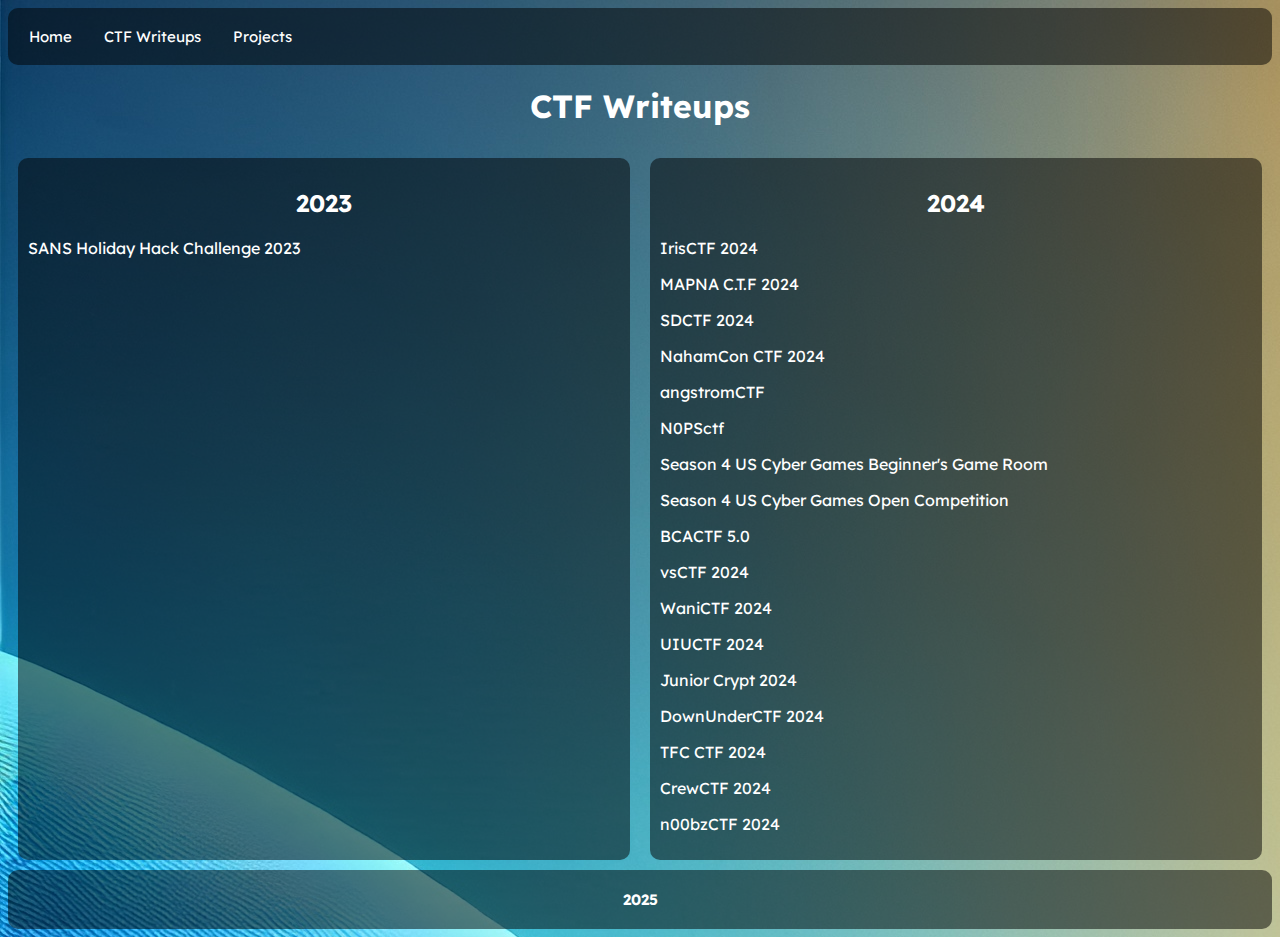
<file: ctfwriteups.html>
<!DOCTYPE html>
<html>
  <head>
    <meta charset="UTF-8">
    <meta name="viewport" content="width=device-width, initial-scale=1.0">
    <title>CTF Writeups</title>
    <link href="style.css" rel="stylesheet" type="text/css" media="all">
  </head>
  <body>
  <!-- Header -->
   <navbar>
      <ul> 
      <li> <a href="index.html">Home</a></li>
      <li> <a href="ctfwriteups.html">CTF Writeups</a></li>
      <li> <a href ="projects.html"> Projects </a></li>

      </ul>
  </navbar>
    <h1>CTF Writeups</h1>
 <flex-container>
 <flex-container-text>
 
  <h2> 2023 </h2>
      <!-- Writeups for Competitions done in 2023 -->

    <p> <a href= "https://github.com/marcoparello/CTF-Writeups/blob/main/SANS-Holiday-Hack-2023/Holiday-Hack-2023-Table-of-Contents.md"> SANS Holiday Hack Challenge 2023 </a></p>
</flex-container-text>
 <flex-container-text>

    
    <h2> 2024 </h2>
    <!-- Writeups for Competitions done in 2024 -->
    <p> <a href="https://github.com/marcoparello/CTF-Writeups/blob/main/Iris-CTF-2024/Table-of-Contents.md"> IrisCTF 2024 </a></p>
    
    <p> <a href ="https://github.com/marcoparello/CTF-Writeups/blob/main/MAPNA-CTF-2024/Table-of-Contents.md"> MAPNA C.T.F 2024 </a></p>
    
    <p> <a href ="https://github.com/marcoparello/CTF-Writeups/blob/main/SDCTF-2024/description.md"> SDCTF 2024 </a></p>
    
    <p> <a href="https://github.com/marcoparello/CTF-Writeups/blob/main/NahamCon-CTF-2024/table-of-contents.md"> NahamCon CTF 2024</a></p>
    
    <p> <a href="https://github.com/marcoparello/CTF-Writeups/blob/main/angstrom-CTF-2024/Table-Of-Contents.md">angstromCTF </a></p>
    
    <p> <a href="https://github.com/marcoparello/CTF-Writeups/blob/main/N0PSctf/table-of-contents.md"> N0PSctf </a></p>
    
    <p> <a href="https://github.com/marcoparello/CTF-Writeups/blob/main/US-Cyber-Games-Beginner-Game-Room/table-of-contents.md"> Season 4 US Cyber Games Beginner's Game Room </a></p>
    
    <p> <a href="https://github.com/marcoparello/CTF-Writeups/blob/main/US-Cyber-Games-Open/table-of-contents.md"> Season 4 US Cyber Games Open Competition </a></p>
    
    <p> <a href="https://github.com/marcoparello/CTF-Writeups/blob/main/BCACTF-5/table-of-contents.md"> BCACTF 5.0 </a></p>
    
    <p> <a href="https://github.com/marcoparello/CTF-Writeups/blob/main/VS-CTF-2024/table-of-contents.md"> vsCTF 2024 </a></p>
    
    <p> <a href="https://github.com/marcoparello/CTF-Writeups/blob/main/wani-CTF-2024/table-of-contents.md"> WaniCTF 2024 </a></p>
    
    <p> <a href="https://github.com/marcoparello/CTF-Writeups/blob/main/UIUCTF-2024/table-of-contents.md">UIUCTF 2024 </a></p>
    
    <p> <a href= "https://github.com/marcoparello/CTF-Writeups/blob/main/Junior-Crypt-2024/table-of-contents.md"> Junior Crypt 2024 </a></p>
    
    <p> <a href= "https://github.com/marcoparello/CTF-Writeups/blob/main/DownUnderCTF-2024/table-of-contents.md"> DownUnderCTF 2024 </a></p>
    
    <p><a href="https://github.com/marcoparello/CTF-Writeups/blob/main/TFC-CTF-2024/table-of-contents.md">TFC CTF 2024 </a></p>
    
    <p><a href="https://github.com/marcoparello/CTF-Writeups/blob/main/CrewCTF-2024/table-of-contents.md">CrewCTF 2024 </a></p>
    
    <p><a href="https://github.com/marcoparello/CTF-Writeups/blob/main/n00bzCTF-2024/table-of-contents.md">n00bzCTF 2024 </a></p>
 </flex-container-text>
 </flex-container>
 <!-- footer -->
   <footer>
   <h4> 2025 </h4>
   </footer>
  </body>
  
</html>
</file>
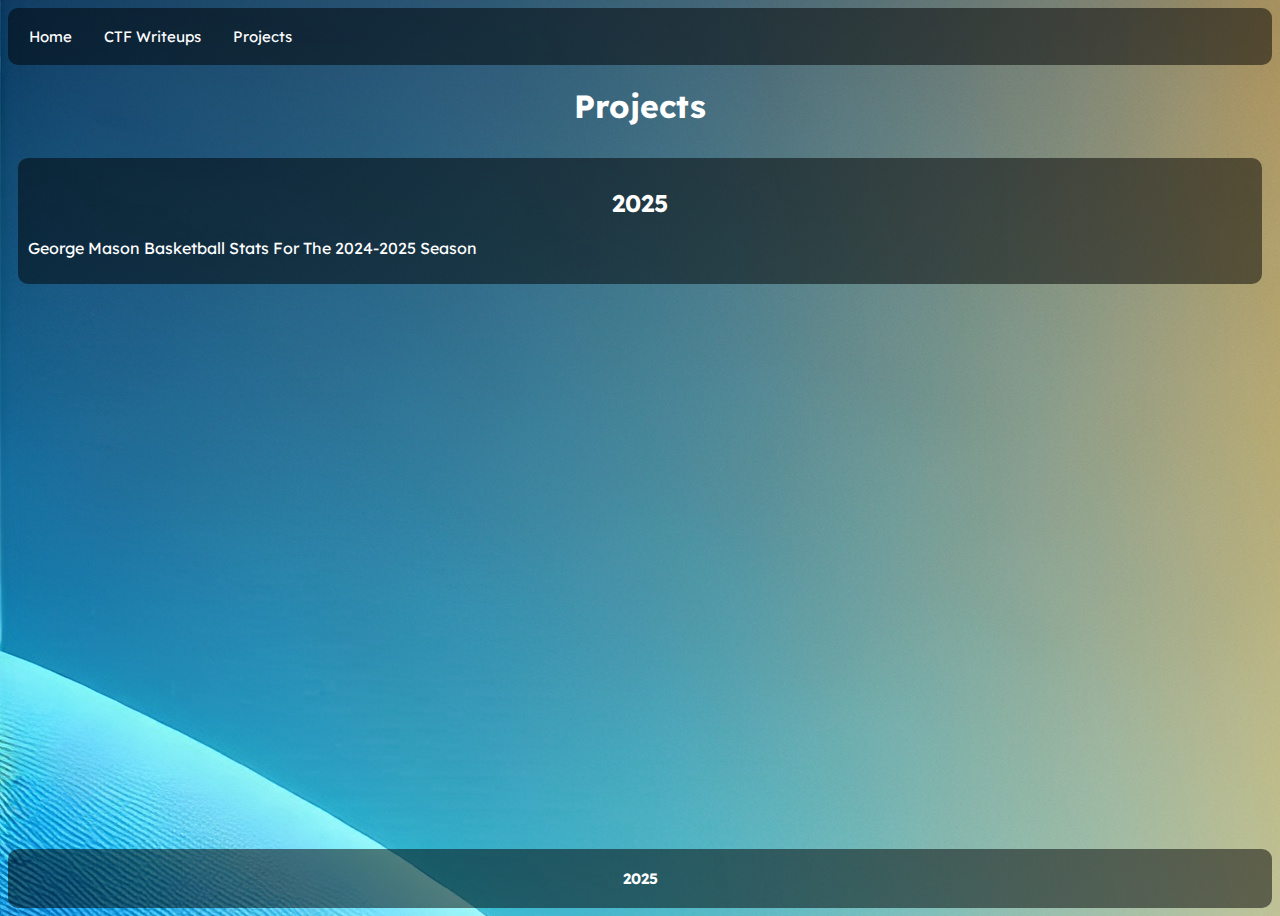
<file: projects.html>
<!DOCTYPE html>
<html>
  <head>
    <meta charset="UTF-8">
    <meta name="viewport" content="width=device-width, initial-scale=1.0">
    <title>CTF Writeups</title>
    <link href="style.css" rel="stylesheet" type="text/css" media="all">
  </head>
  <body>
  <!-- Header -->
   <navbar>
      <ul> 
      <li> <a href="index.html">Home</a></li>
      <li> <a href="ctfwriteups.html">CTF Writeups</a></li>
      <li> <a href ="projects.html"> Projects </a></li>
      </ul>
  </navbar>
    <h1>Projects</h1>
 <flex-container>
 <flex-container-text>
 
  <h2> 2025 </h2>
      <!-- Projects done in 2025 -->

    <p> <a href= "https://github.com/marcoparello/george_mason_basketball_stats_2024_2025"> George Mason Basketball Stats For The 2024-2025 Season </a></p>
</flex-container-text>
</flex-container>
 <!-- footer -->
   <footer>
   <h4> 2025 </h4>
   </footer>
  </body>
  
</html>
</file>
<file: style.css>
/* Import the Lexend font from Google */
@import url('https://fonts.googleapis.com/css2?family=Lexend&display=swap');

/* CSS to center headings */
h1{
  text-align: center;
}
h2{
  text-align: center;
}
/* CSS to align p */
p{
  text-align: left;
}
/* CSS to center dt */
dt{
  text-align:center;
}
/*CSS to align dd */
dd{
  text-align:left;
}
/* CSS for the body */
body {
  color: white;
  font-family: Lexend;
  background-image: url(background.png);
  background-repeat:no-repeat;
  max-width: 100%;
  min-height: 100vh;
  display: flex;
  flex-direction: column;
}
/* CSS for the footer */
footer{
  margin-top: auto;
  width:100%;
  color: white;
  font-size: 15px;
  background: rgba(0,0,0,0.5); /* black with a 50% opacity */
  border: 2px rgba(255,255,255,0.3);
  border-radius: 10px;
  text-align: center;
}
/* CSS for the navbar */
navbar{
  padding:5px;
  background: rgba(0,0,0,0.5); /* black with a 50% opacity */
  border: 2px rgba(255,255,255,0.3);
  border-radius: 10px;
  text-align: right;
  color: black;
  font-size: 15px;
  display:flex;
}

ul {
  list-style-type: none;
  margin: 0;
  padding: 0;
}

li{
  float: left;
  display: block;
}

li a{
  display:block;
  text-align:center;
  padding: 14px 16px;
}
li a:hover{
  background-color: rgba(135,206,250,0.3);/* Light Sky Blue */
  border: 2px rgb(135,206,250);
  border-radius: 20px;
}

/* CSS for links */

a:link{
  color:white;
  text-decoration: none;
  /* color transitions for when hovering on the link */
    transition:         color 1s;
}

a:visited{
  color:white;
  text-decoration: none;
}

a:hover{
  color: #ff8c00; /* Dark Orange */
}

/* CSS for the flex container */
flex-container{
  display:flex;
  flex-wrap: wrap;
 

}



flex-container-text {
  padding: 10px;
  margin: 10px;
  background: rgba(0,0,0,0.5); /* black with a 50% opacity */
  border: 2px rgba(255,255,255,0.3);
  border-radius: 10px;
  flex: 200px;

}
</file>
